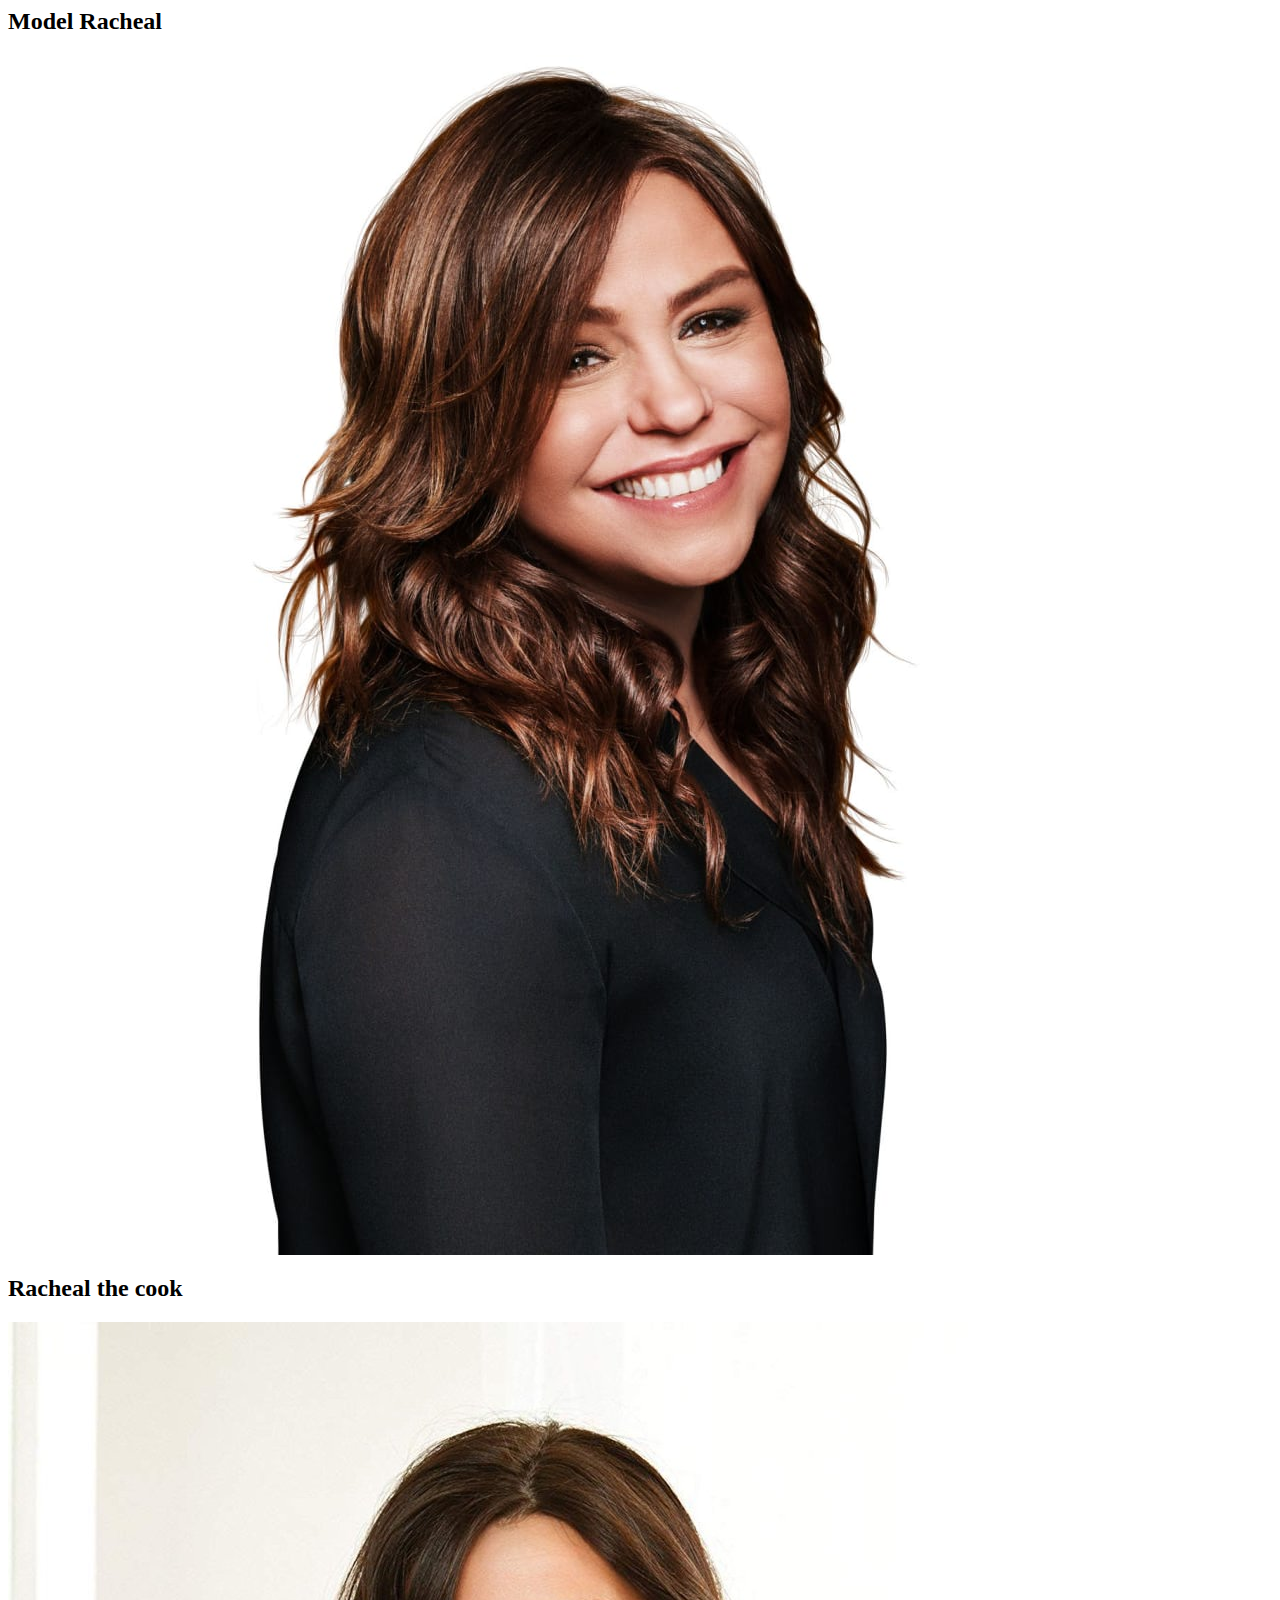
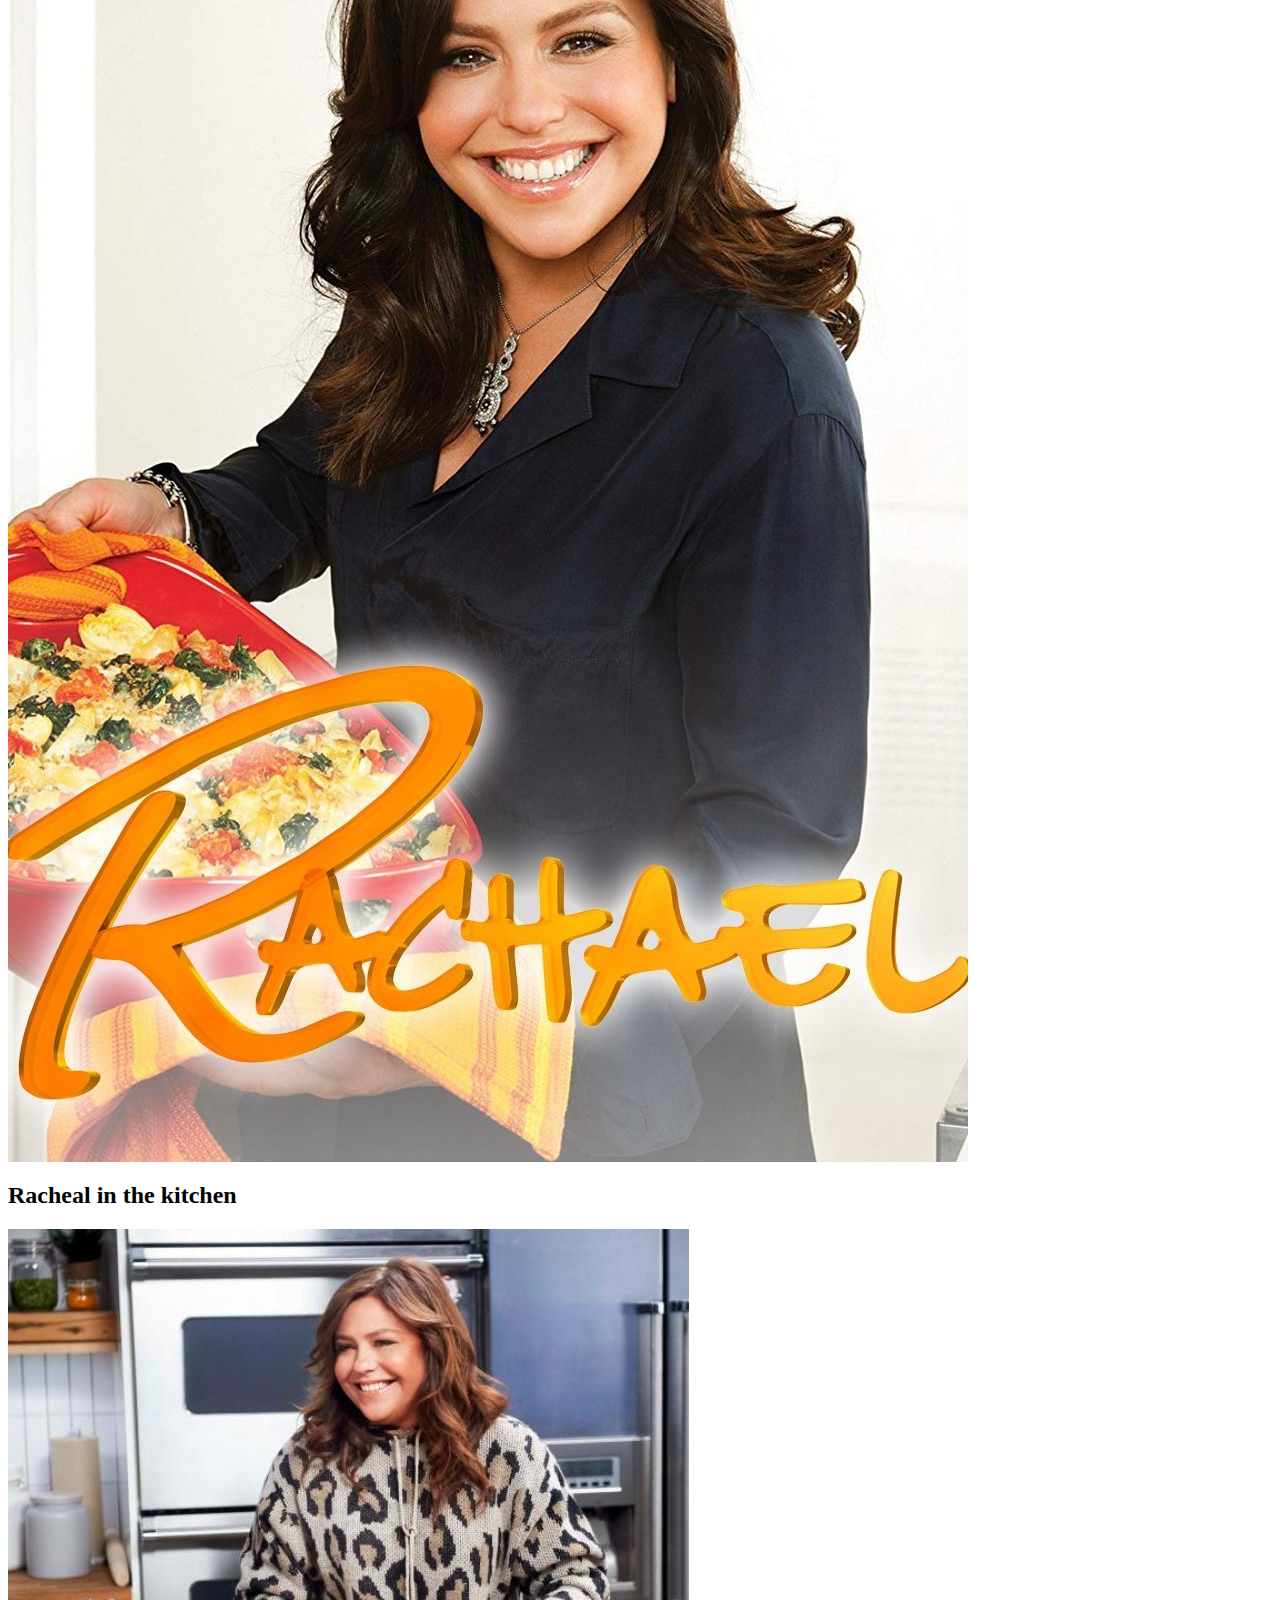
<file: my_pics.html>
<html>
 <head>
<title> My pictures </title>
</head>
    <body>
        <h2> Model Racheal</h2>
        <img src="racheal1.jpg">
          <h2> Racheal the cook</h2>
      <img src="racheal.jpg">
    <h2> Racheal in the kitchen </h2>
      <img src="racheal%20ray.jpeg">
        
    </body>

    
</html>
</file>
